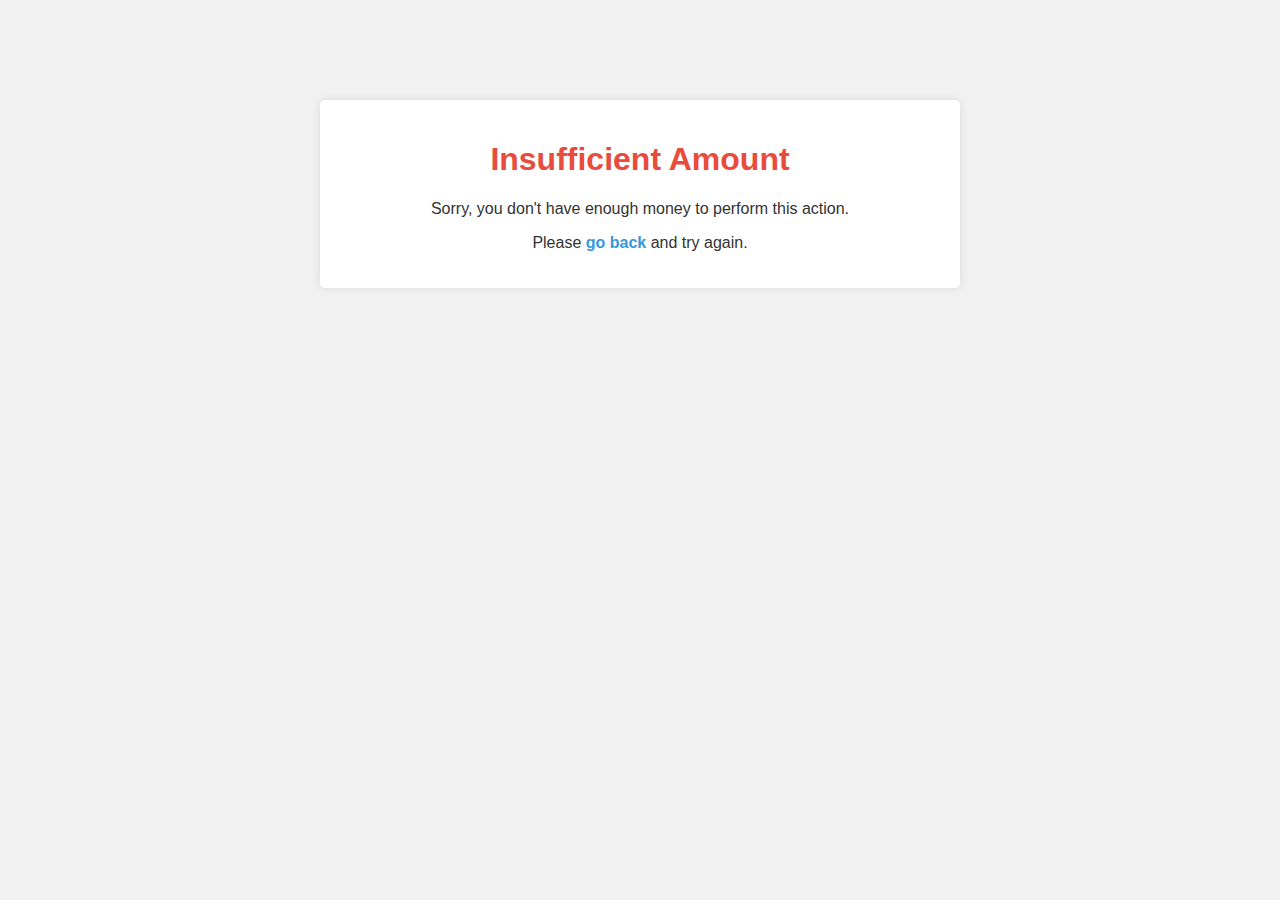
<file: templates/insuff_amount.html>
<!DOCTYPE html>
<html lang="en">
<head>
    <meta charset="UTF-8">
    <meta name="viewport" content="width=device-width, initial-scale=1.0">
    <title>Insufficient Amount</title>
    <style>
        body {
            font-family: 'Segoe UI', Tahoma, Geneva, Verdana, sans-serif;
            margin: 0;
            padding: 0;
            background-color: #f2f2f2;
        }

        .container {
            max-width: 600px;
            margin: 100px auto;
            padding: 20px;
            background-color: #fff;
            border-radius: 5px;
            box-shadow: 0 0 10px rgba(0, 0, 0, 0.1);
            text-align: center;
        }

        h1 {
            color: #e74c3c;
        }

        p {
            color: #333;
        }

        a {
            color: #3498db;
            text-decoration: none;
            font-weight: bold;
        }

        a:hover {
            text-decoration: underline;
        }
    </style>
</head>
<body>
    <div class="container">
        <h1>Insufficient Amount</h1>
        <p>Sorry, you don't have enough money to perform this action.</p>
        <p>Please <a href="/">go back</a> and try again.</p>
    </div>
</body>
</html>
</file>
